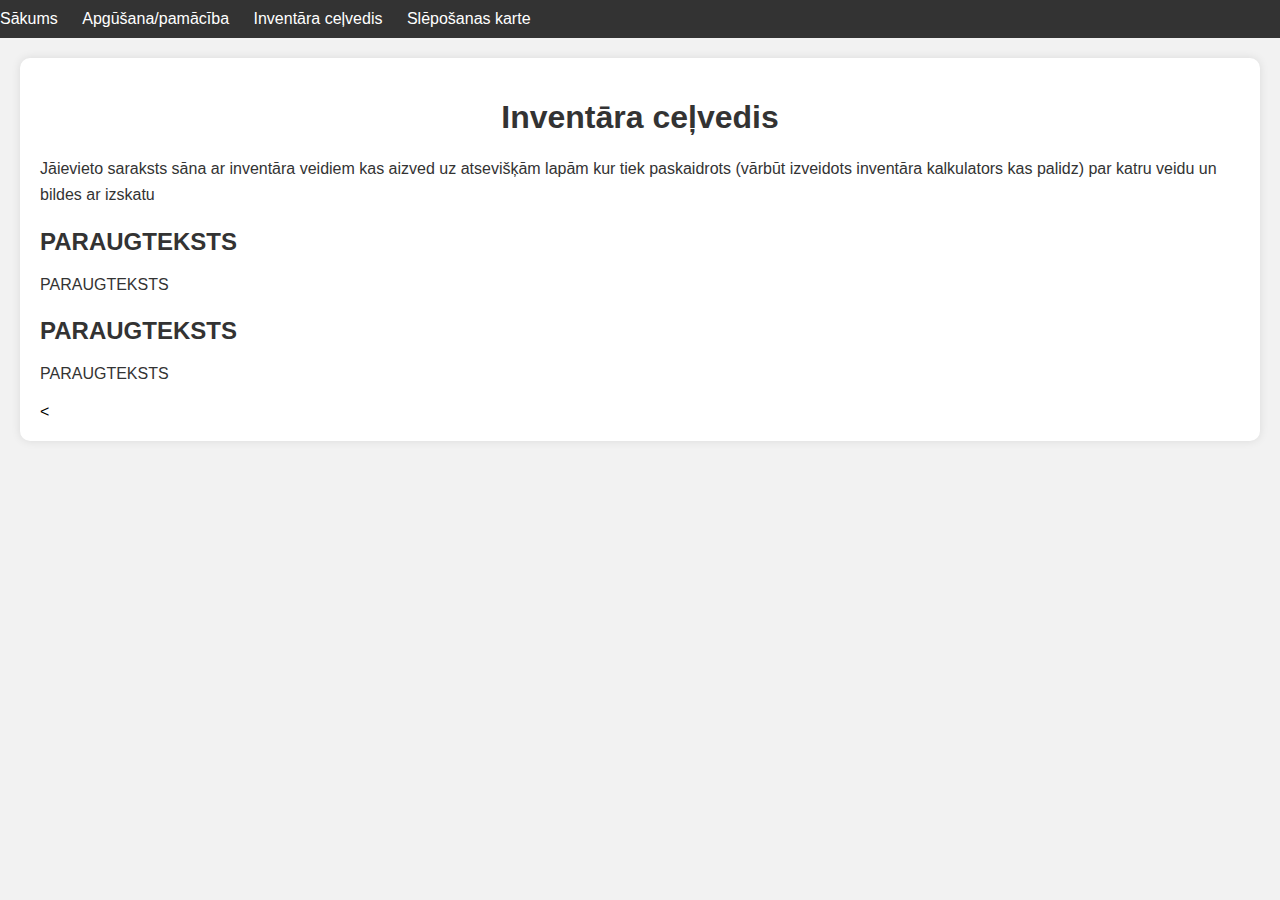
<file: inventars.html>
<!DOCTYPE html>
<html lang="en">

<head>
    <meta charset="UTF-8">
    <meta name="viewport" content="width=device-width, initial-scale=1.0">
    <title>Inventāra ceļvedis</title>
    <link rel="stylesheet" href="style.css">
    <style>
        body {
            font-family: Arial, sans-serif;
            margin: 0;
            padding: 0;
            background-color: #f2f2f2;
        }

        nav {
            background-color: #333;
            padding: 10px 0;
        }

        ul {
            list-style-type: none;
            margin: 0;
            padding: 0;
        }

        li {
            display: inline;
            margin-right: 20px;
        }

        a {
            text-decoration: none;
            color: white;
        }

        .content {
            margin: 20px;
            background-color: white;
            padding: 20px;
            border-radius: 10px;
            box-shadow: 0px 0px 10px rgba(0, 0, 0, 0.1);
        }

        h1,
        h2,
        p {
            color: #333;
        }

        h1 {
            text-align: center;
            margin-bottom: 20px;
        }

        h2 {
            margin-top: 20px;
            margin-bottom: 10px;
        }

        p {
            line-height: 1.6;
        }
    </style>
</head>

<body>
    <nav>
        <ul>
            <li><a href="index.html">Sākums</a></li>
            <li><a href="./pamaciba.html">Apgūšana/pamācība</a></li>
            <li><a href="./inventars.html">Inventāra ceļvedis</a></li>
            <li><a href="./karte.html">Slēpošanas karte</a></li>
        </ul>
    </nav>
    <div class="content">
        <h1>Inventāra ceļvedis</h1>
        <p>
            Jāievieto saraksts sāna ar inventāra veidiem kas aizved uz atsevišķām lapām kur tiek paskaidrots (vārbūt izveidots inventāra
            kalkulators kas palidz) par katru veidu un bildes ar izskatu
        </p>
        <h2>PARAUGTEKSTS </h2>
        <p>
            PARAUGTEKSTS 
        </p>
        <h2>PARAUGTEKSTS </h2>
        <p>
            PARAUGTEKSTS 
        </p>
      <
    </div>
</body>

</html>
</file>
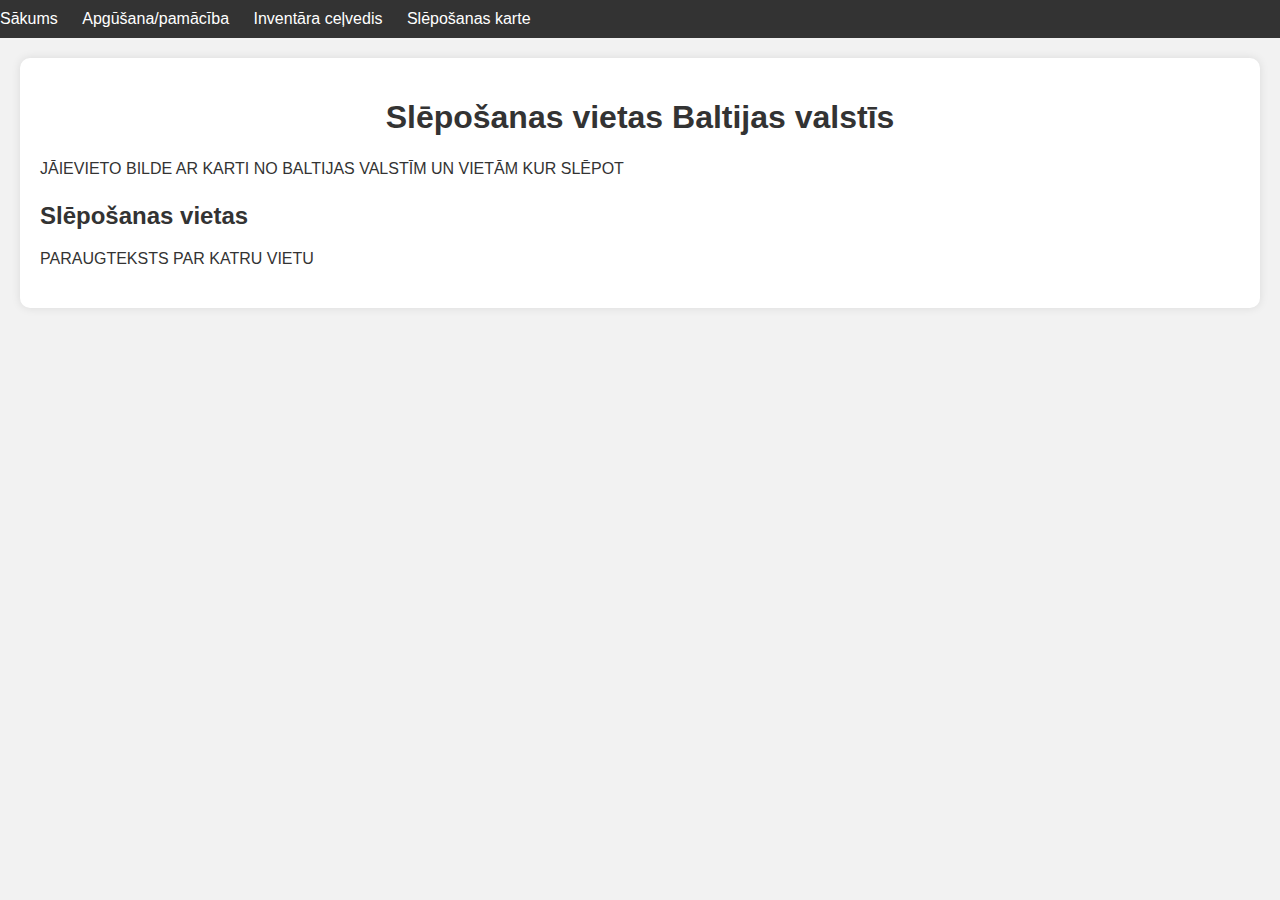
<file: karte.html>
<!DOCTYPE html>
<html lang="en">

<head>
    <meta charset="UTF-8">
    <meta name="viewport" content="width=device-width, initial-scale=1.0">
    <title>Slēpošanas karte</title>
    <link rel="stylesheet" href="style.css">
    <style>
        body {
            font-family: Arial, sans-serif;
            margin: 0;
            padding: 0;
            background-color: #f2f2f2;
        }

        nav {
            background-color: #333;
            padding: 10px 0;
        }

        ul {
            list-style-type: none;
            margin: 0;
            padding: 0;
        }

        li {
            display: inline;
            margin-right: 20px;
        }

        a {
            text-decoration: none;
            color: white;
        }

        .content {
            margin: 20px;
            background-color: white;
            padding: 20px;
            border-radius: 10px;
            box-shadow: 0px 0px 10px rgba(0, 0, 0, 0.1);
        }

        h1,
        h2,
        p {
            color: #333;
        }

        h1 {
            text-align: center;
            margin-bottom: 20px;
        }

        h2 {
            margin-top: 20px;
            margin-bottom: 10px;
        }

        p {
            line-height: 1.6;
        }
    </style>
</head>

<body>
    <nav>
        <ul>
            <li><a href="index.html">Sākums</a></li>
            <li><a href="./pamaciba.html">Apgūšana/pamācība</a></li>
            <li><a href="./inventars.html">Inventāra ceļvedis</a></li>
            <li><a href="./karte.html">Slēpošanas karte</a></li>
            
        </ul>
    </nav>
    <div class="content">
        <h1>Slēpošanas vietas Baltijas valstīs</h1>
        <p>
            JĀIEVIETO BILDE AR KARTI NO BALTIJAS VALSTĪM UN VIETĀM KUR SLĒPOT
        </p>
        <h2>Slēpošanas vietas</h2>
        <p>
            PARAUGTEKSTS PAR KATRU VIETU
        </p>
        
       
    
    </div>
</body>

</html>
</file>
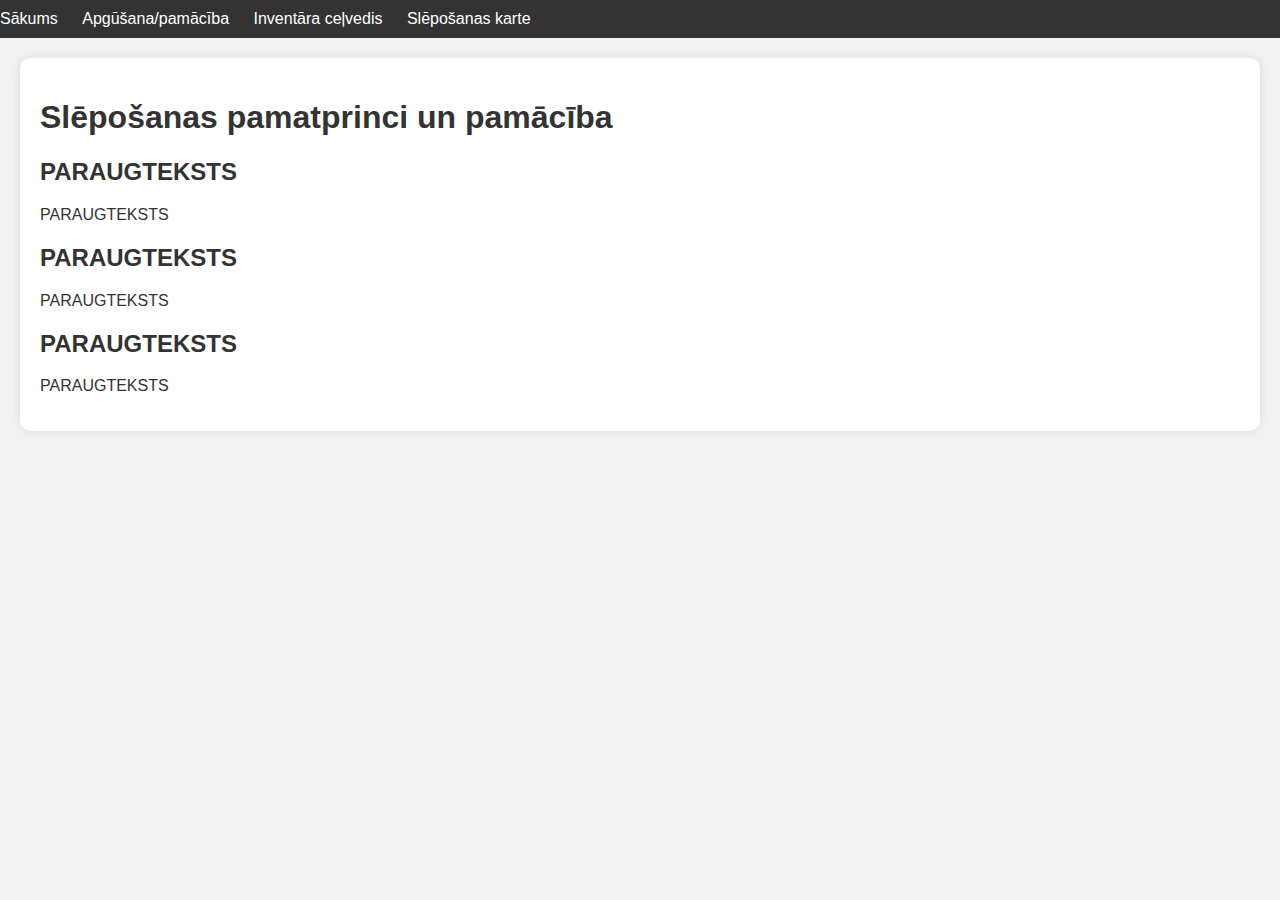
<file: pamaciba.html>
<!DOCTYPE html>
<html lang="en">

<head>
    <meta charset="UTF-8">
    <meta name="viewport" content="width=device-width, initial-scale=1.0">
    <title>Slepošanas pamācība</title>
    <link rel="stylesheet" href="style.css">
    <style>
        body {
            font-family: Arial, sans-serif;
            margin: 0;
            padding: 0;
            background-color: #f2f2f2;
        }

        nav {
            background-color: #333;
            padding: 10px 0;
        }

        ul {
            list-style-type: none;
            margin: 0;
            padding: 0;
        }

        li {
            display: inline;
            margin-right: 20px;
        }

        a {
            text-decoration: none;
            color: white;
        }

        .content {
            margin: 20px;
            background-color: white;
            padding: 20px;
            border-radius: 10px;
            box-shadow: 0px 0px 10px rgba(0, 0, 0, 0.1);
        }

        h1,
        h2,
        p {
            color: #333;
        }
    </style>
</head>

<body>
    <nav>
        <ul>
            <li><a href="index.html">Sākums</a></li>
            <li><a href="./pamaciba.html">Apgūšana/pamācība</a></li>
            <li><a href="./inventars.html">Inventāra ceļvedis</a></li>
            <li><a href="./karte.html">Slēpošanas karte</a></li>
            
        </ul>
    </nav>
    <div class="content">
        <h1>Slēpošanas pamatprinci un pamācība</h1>
        <h2>PARAUGTEKSTS </h2>
        <p>
            PARAUGTEKSTS 
        </p>
        <h2>PARAUGTEKSTS </h2>
        <p>
            PARAUGTEKSTS 
        </p>
        <h2>PARAUGTEKSTS </h2>
        <p>
            PARAUGTEKSTS 
        </p>
    </div>
</body>

</html>
</file>
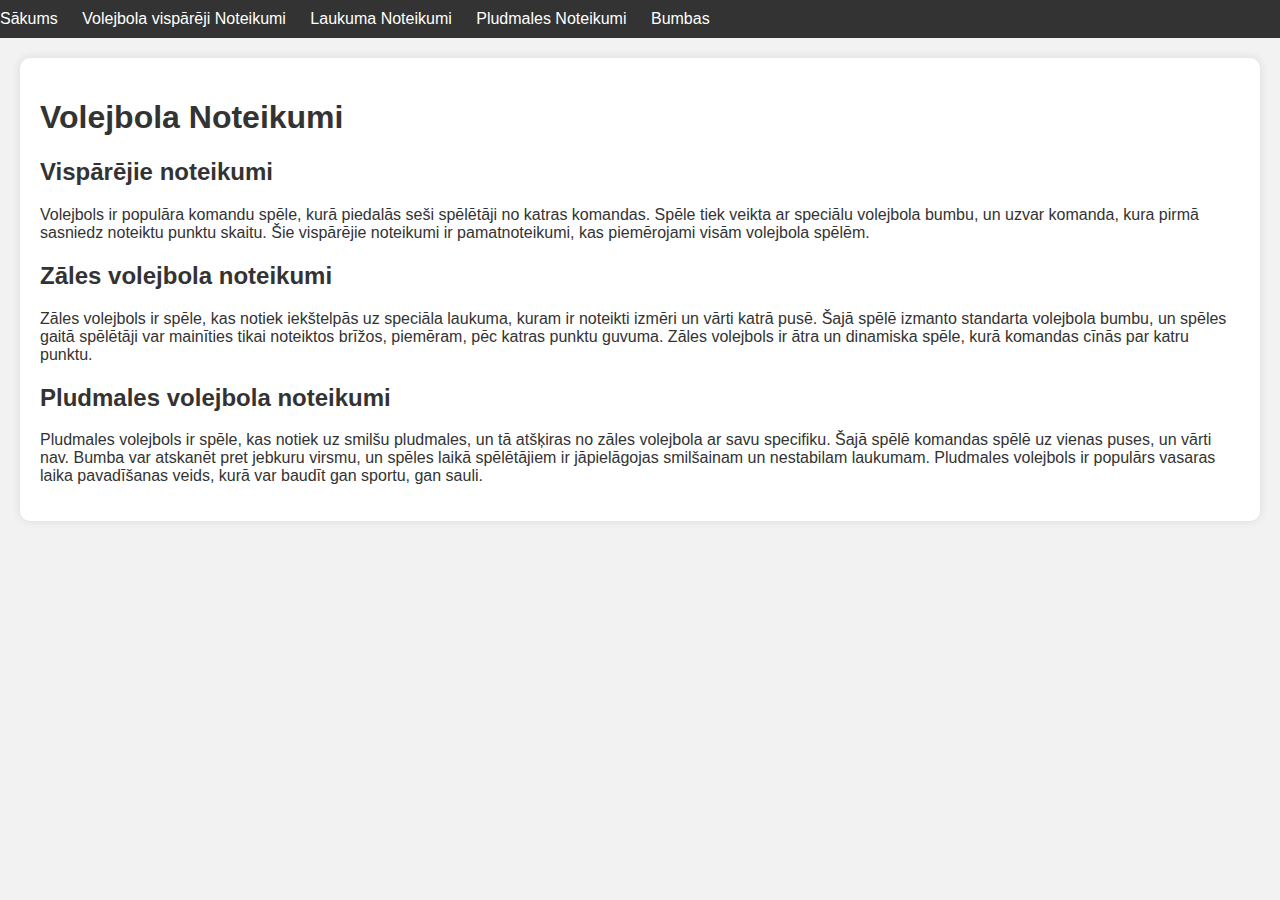
<file: VolejbolaNoteikumi.html>
<!DOCTYPE html>
<html lang="en">

<head>
    <meta charset="UTF-8">
    <meta name="viewport" content="width=device-width, initial-scale=1.0">
    <title>Volejbola Noteikumi</title>
    <link rel="stylesheet" href="style.css">
    <style>
        body {
            font-family: Arial, sans-serif;
            margin: 0;
            padding: 0;
            background-color: #f2f2f2;
        }

        nav {
            background-color: #333;
            padding: 10px 0;
        }

        ul {
            list-style-type: none;
            margin: 0;
            padding: 0;
        }

        li {
            display: inline;
            margin-right: 20px;
        }

        a {
            text-decoration: none;
            color: white;
        }

        .content {
            margin: 20px;
            background-color: white;
            padding: 20px;
            border-radius: 10px;
            box-shadow: 0px 0px 10px rgba(0, 0, 0, 0.1);
        }

        h1,
        h2,
        p {
            color: #333;
        }
    </style>
</head>

<body>
    <nav>
        <ul>
            <li><a href="index.html">Sākums</a></li>
            <li><a href="./VolejbolaNoteikumi.html">Volejbola vispārēji Noteikumi</a></li>
            <li><a href="./VolejbolsLaukuma.html">Laukuma Noteikumi</a></li>
            <li><a href="./VolejbolsPludmale.html">Pludmales Noteikumi</a></li>
            <li><a href="./VoljbolaBumbas.html">Bumbas</a></li>
        </ul>
    </nav>
    <div class="content">
        <h1>Volejbola Noteikumi</h1>
        <h2>Vispārējie noteikumi</h2>
        <p>
            Volejbols ir populāra komandu spēle, kurā piedalās seši spēlētāji no katras komandas. Spēle tiek veikta ar
            speciālu volejbola bumbu, un uzvar komanda, kura pirmā sasniedz noteiktu punktu skaitu. Šie vispārējie
            noteikumi ir pamatnoteikumi, kas piemērojami visām volejbola spēlēm.
        </p>
        <h2>Zāles volejbola noteikumi</h2>
        <p>
            Zāles volejbols ir spēle, kas notiek iekštelpās uz speciāla laukuma, kuram ir noteikti izmēri un vārti katrā
            pusē. Šajā spēlē izmanto standarta volejbola bumbu, un spēles gaitā spēlētāji var mainīties tikai noteiktos
            brīžos, piemēram, pēc katras punktu guvuma. Zāles volejbols ir ātra un dinamiska spēle, kurā komandas cīnās
            par katru punktu.
        </p>
        <h2>Pludmales volejbola noteikumi</h2>
        <p>
            Pludmales volejbols ir spēle, kas notiek uz smilšu pludmales, un tā atšķiras no zāles volejbola ar savu
            specifiku. Šajā spēlē komandas spēlē uz vienas puses, un vārti nav. Bumba var atskanēt pret jebkuru virsmu,
            un spēles laikā spēlētājiem ir jāpielāgojas smilšainam un nestabilam laukumam. Pludmales volejbols ir
            populārs vasaras laika pavadīšanas veids, kurā var baudīt gan sportu, gan sauli.
        </p>
    </div>
</body>

</html>
</file>
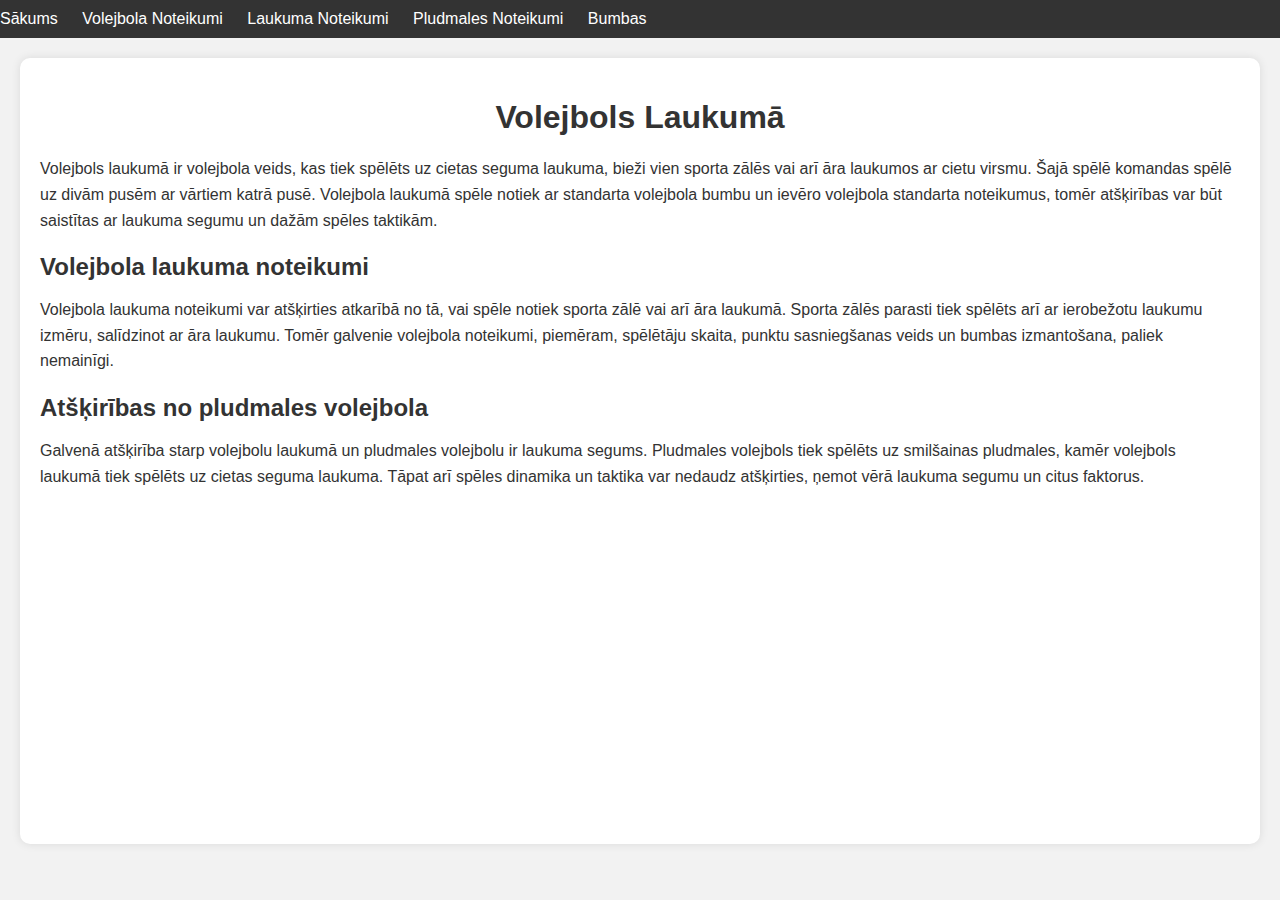
<file: VolejbolsLaukuma.html>
<!DOCTYPE html>
<html lang="en">

<head>
    <meta charset="UTF-8">
    <meta name="viewport" content="width=device-width, initial-scale=1.0">
    <title>Volejbols Laukumā</title>
    <link rel="stylesheet" href="style.css">
    <style>
        body {
            font-family: Arial, sans-serif;
            margin: 0;
            padding: 0;
            background-color: #f2f2f2;
        }

        nav {
            background-color: #333;
            padding: 10px 0;
        }

        ul {
            list-style-type: none;
            margin: 0;
            padding: 0;
        }

        li {
            display: inline;
            margin-right: 20px;
        }

        a {
            text-decoration: none;
            color: white;
        }

        .content {
            margin: 20px;
            background-color: white;
            padding: 20px;
            border-radius: 10px;
            box-shadow: 0px 0px 10px rgba(0, 0, 0, 0.1);
        }

        h1,
        h2,
        p {
            color: #333;
        }

        h1 {
            text-align: center;
            margin-bottom: 20px;
        }

        h2 {
            margin-top: 20px;
            margin-bottom: 10px;
        }

        p {
            line-height: 1.6;
        }
    </style>
</head>

<body>
    <nav>
        <ul>
            <li><a href="index.html">Sākums</a></li>
            <li><a href="./VolejbolaNoteikumi.html">Volejbola Noteikumi</a></li>
            <li><a href="./VolejbolsLaukuma.html">Laukuma Noteikumi</a></li>
            <li><a href="./VolejbolsPludmale.html">Pludmales Noteikumi</a></li>
            <li><a href="./VoljbolaBumbas.html">Bumbas</a></li>
        </ul>
    </nav>
    <div class="content">
        <h1>Volejbols Laukumā</h1>
        <p>
            Volejbols laukumā ir volejbola veids, kas tiek spēlēts uz cietas seguma laukuma, bieži vien sporta zālēs vai
            arī āra laukumos ar cietu virsmu. Šajā spēlē komandas spēlē uz divām pusēm ar vārtiem katrā pusē. Volejbola
            laukumā spēle notiek ar standarta volejbola bumbu un ievēro volejbola standarta noteikumus, tomēr atšķirības
            var būt saistītas ar laukuma segumu un dažām spēles taktikām.
        </p>
        <h2>Volejbola laukuma noteikumi</h2>
        <p>
            Volejbola laukuma noteikumi var atšķirties atkarībā no tā, vai spēle notiek sporta zālē vai arī āra laukumā.
            Sporta zālēs parasti tiek spēlēts arī ar ierobežotu laukumu izmēru, salīdzinot ar āra laukumu. Tomēr
            galvenie volejbola noteikumi, piemēram, spēlētāju skaita, punktu sasniegšanas veids un bumbas izmantošana,
            paliek nemainīgi.
        </p>
        <h2>Atšķirības no pludmales volejbola</h2>
        <p>
            Galvenā atšķirība starp volejbolu laukumā un pludmales volejbolu ir laukuma segums. Pludmales volejbols tiek
            spēlēts uz smilšainas pludmales, kamēr volejbols laukumā tiek spēlēts uz cietas seguma laukuma. Tāpat arī
            spēles dinamika un taktika var nedaudz atšķirties, ņemot vērā laukuma segumu un citus faktorus.
        </p>
      <iframe width="560" height="315" src="https://www.youtube.com/embed/FzO7EvB7mDE?si=f9oL2gQ3D2DIKWRR" title="YouTube video player" frameborder="0" allow="accelerometer; autoplay; clipboard-write; encrypted-media; gyroscope; picture-in-picture; web-share" allowfullscreen></iframe>
    </div>
</body>

</html>
</file>
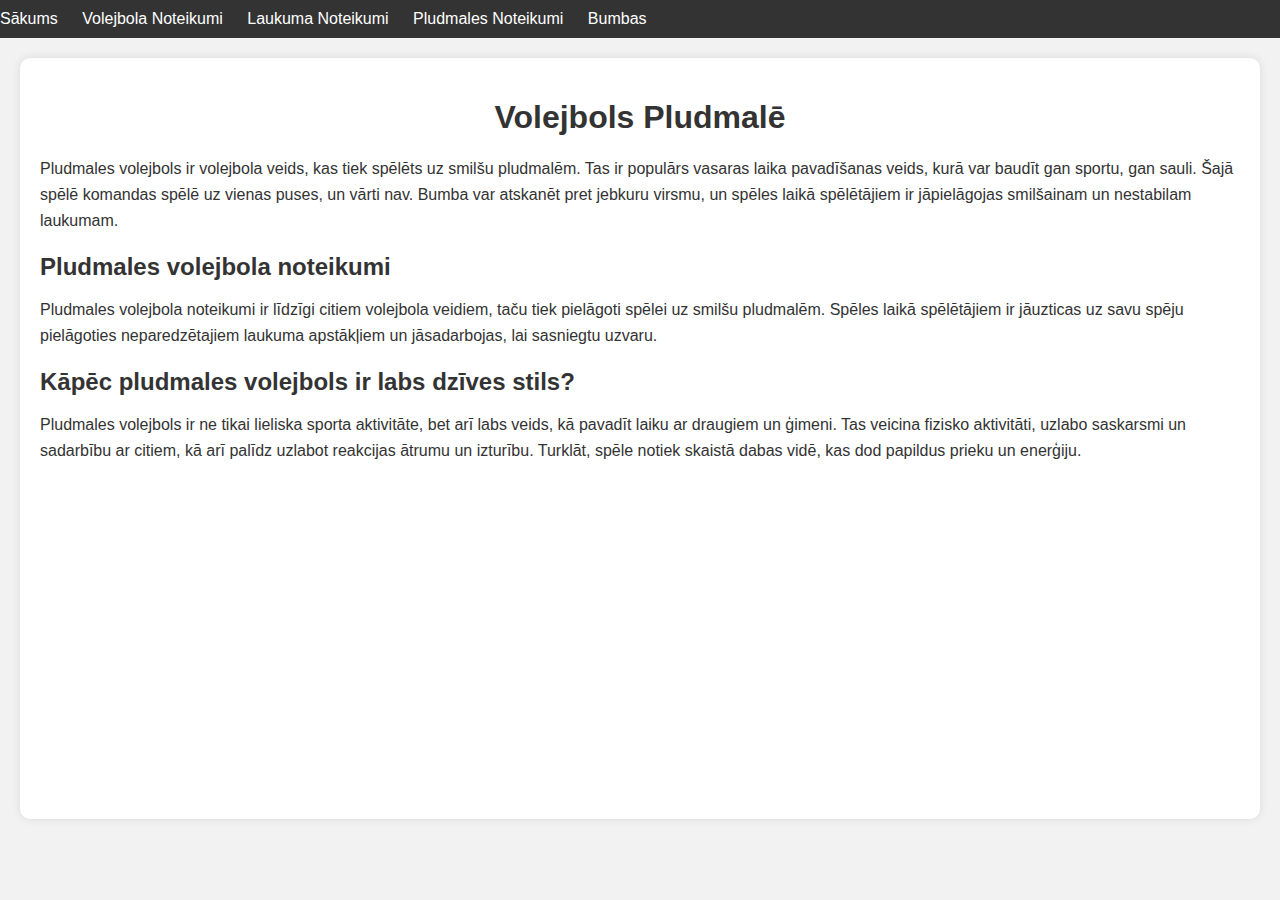
<file: VolejbolsPludmale.html>
<!DOCTYPE html>
<html lang="en">

<head>
    <meta charset="UTF-8">
    <meta name="viewport" content="width=device-width, initial-scale=1.0">
    <title>Volejbols Pludmalē</title>
    <link rel="stylesheet" href="style.css">
    <style>
        body {
            font-family: Arial, sans-serif;
            margin: 0;
            padding: 0;
            background-color: #f2f2f2;
        }

        nav {
            background-color: #333;
            padding: 10px 0;
        }

        ul {
            list-style-type: none;
            margin: 0;
            padding: 0;
        }

        li {
            display: inline;
            margin-right: 20px;
        }

        a {
            text-decoration: none;
            color: white;
        }

        .content {
            margin: 20px;
            background-color: white;
            padding: 20px;
            border-radius: 10px;
            box-shadow: 0px 0px 10px rgba(0, 0, 0, 0.1);
        }

        h1,
        h2,
        p {
            color: #333;
        }

        h1 {
            text-align: center;
            margin-bottom: 20px;
        }

        h2 {
            margin-top: 20px;
            margin-bottom: 10px;
        }

        p {
            line-height: 1.6;
        }
    </style>
</head>

<body>
    <nav>
        <ul>
            <li><a href="index.html">Sākums</a></li>
            <li><a href="./VolejbolaNoteikumi.html">Volejbola Noteikumi</a></li>
            <li><a href="./VolejbolsLaukuma.html">Laukuma Noteikumi</a></li>
            <li><a href="./VolejbolsPludmale.html">Pludmales Noteikumi</a></li>
            <li><a href="./VoljbolaBumbas.html">Bumbas</a></li>
        </ul>
    </nav>
    <div class="content">
        <h1>Volejbols Pludmalē</h1>
        <p>
            Pludmales volejbols ir volejbola veids, kas tiek spēlēts uz smilšu pludmalēm. Tas ir populārs vasaras laika
            pavadīšanas veids, kurā var baudīt gan sportu, gan sauli. Šajā spēlē komandas spēlē uz vienas puses, un
            vārti nav. Bumba var atskanēt pret jebkuru virsmu, un spēles laikā spēlētājiem ir jāpielāgojas smilšainam un
            nestabilam laukumam.
        </p>
        <h2>Pludmales volejbola noteikumi</h2>
        <p>
            Pludmales volejbola noteikumi ir līdzīgi citiem volejbola veidiem, taču tiek pielāgoti spēlei uz smilšu
            pludmalēm. Spēles laikā spēlētājiem ir jāuzticas uz savu spēju pielāgoties neparedzētajiem laukuma
            apstākļiem un jāsadarbojas, lai sasniegtu uzvaru.
        </p>
        <h2>Kāpēc pludmales volejbols ir labs dzīves stils?</h2>
        <p>
            Pludmales volejbols ir ne tikai lieliska sporta aktivitāte, bet arī labs veids, kā pavadīt laiku ar draugiem
            un ģimeni. Tas veicina fizisko aktivitāti, uzlabo saskarsmi un sadarbību ar citiem, kā arī palīdz uzlabot
            reakcijas ātrumu un izturību. Turklāt, spēle notiek skaistā dabas vidē, kas dod papildus prieku un enerģiju.
        </p>
      <iframe width="560" height="315" src="https://www.youtube.com/embed/l_bphVeBE8c?si=ZUKBbNh_vb2qNCN8" title="YouTube video player" frameborder="0" allow="accelerometer; autoplay; clipboard-write; encrypted-media; gyroscope; picture-in-picture; web-share" allowfullscreen></iframe>
    </div>
</body>

</html>
</file>
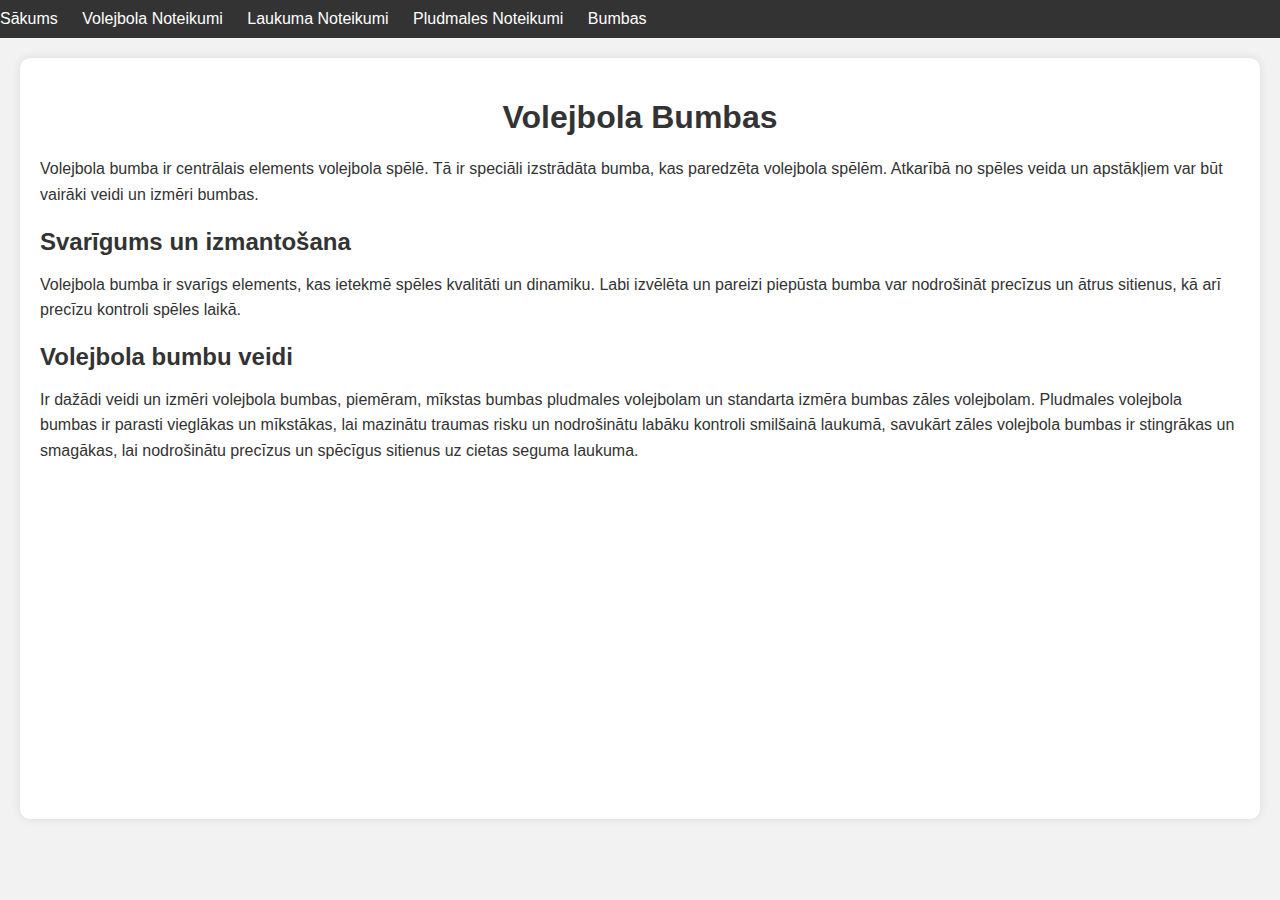
<file: VoljbolaBumbas.html>
<!DOCTYPE html>
<html lang="en">

<head>
    <meta charset="UTF-8">
    <meta name="viewport" content="width=device-width, initial-scale=1.0">
    <title>Volejbola Bumbas</title>
    <link rel="stylesheet" href="style.css">
    <style>
        /* Papildus stils */
        body {
            font-family: Arial, sans-serif;
            margin: 0;
            padding: 0;
            background-color: #f2f2f2;
        }

        nav {
            background-color: #333;
            padding: 10px 0;
        }

        ul {
            list-style-type: none;
            margin: 0;
            padding: 0;
        }

        li {
            display: inline;
            margin-right: 20px;
        }

        a {
            text-decoration: none;
            color: white;
        }

        .content {
            margin: 20px;
            background-color: white;
            padding: 20px;
            border-radius: 10px;
            box-shadow: 0px 0px 10px rgba(0, 0, 0, 0.1);
        }

        h1,
        h2,
        p {
            color: #333;
        }

        h1 {
            text-align: center;
            margin-bottom: 20px;
        }

        h2 {
            margin-top: 20px;
            margin-bottom: 10px;
        }

        p {
            line-height: 1.6;
        }
    </style>
</head>

<body>
    <nav>
        <ul>
            <li><a href="index.html">Sākums</a></li>
            <li><a href="./VolejbolaNoteikumi.html">Volejbola Noteikumi</a></li>
            <li><a href="./VolejbolsLaukuma.html">Laukuma Noteikumi</a></li>
            <li><a href="./VolejbolsPludmale.html">Pludmales Noteikumi</a></li>
            <li><a href="./VoljbolaBumbas.html">Bumbas</a></li>
        </ul>
    </nav>
    <div class="content">
        <h1>Volejbola Bumbas</h1>
        <p>
            Volejbola bumba ir centrālais elements volejbola spēlē. Tā ir speciāli izstrādāta bumba, kas paredzēta
            volejbola spēlēm. Atkarībā no spēles veida un apstākļiem var būt vairāki veidi un izmēri bumbas.
        </p>
        <h2>Svarīgums un izmantošana</h2>
        <p>
            Volejbola bumba ir svarīgs elements, kas ietekmē spēles kvalitāti un dinamiku. Labi izvēlēta un pareizi
            piepūsta bumba var nodrošināt precīzus un ātrus sitienus, kā arī precīzu kontroli spēles laikā.
        </p>
        <h2>Volejbola bumbu veidi</h2>
        <p>
            Ir dažādi veidi un izmēri volejbola bumbas, piemēram, mīkstas bumbas pludmales volejbolam un standarta
            izmēra bumbas zāles volejbolam. Pludmales volejbola bumbas ir parasti vieglākas un mīkstākas, lai mazinātu
            traumas risku un nodrošinātu labāku kontroli smilšainā laukumā, savukārt zāles volejbola bumbas ir
            stingrākas un smagākas, lai nodrošinātu precīzus un spēcīgus sitienus uz cietas seguma laukuma.
        </p>
      <iframe width="560" height="315" src="https://www.youtube.com/embed/3QZPW61DX10?si=WLSzaOpFMSEWjgbK" title="YouTube video player" frameborder="0" allow="accelerometer; autoplay; clipboard-write; encrypted-media; gyroscope; picture-in-picture; web-share" allowfullscreen></iframe>
    </div>
</body>

</html>
</file>
<file: style.css>
body {
    font-family: Arial, sans-serif;
    margin: 0;
    padding: 0;
}

nav {
    background-color: #333;
    padding: 10px 0;
}

ul {
    list-style-type: none;
    margin: 0;
    padding: 0;
}

li {
    display: inline;
    margin-right: 20px;
}

a {
    text-decoration: none;
    color: white;
}

.content {
    margin: 20px;
}
</file>
